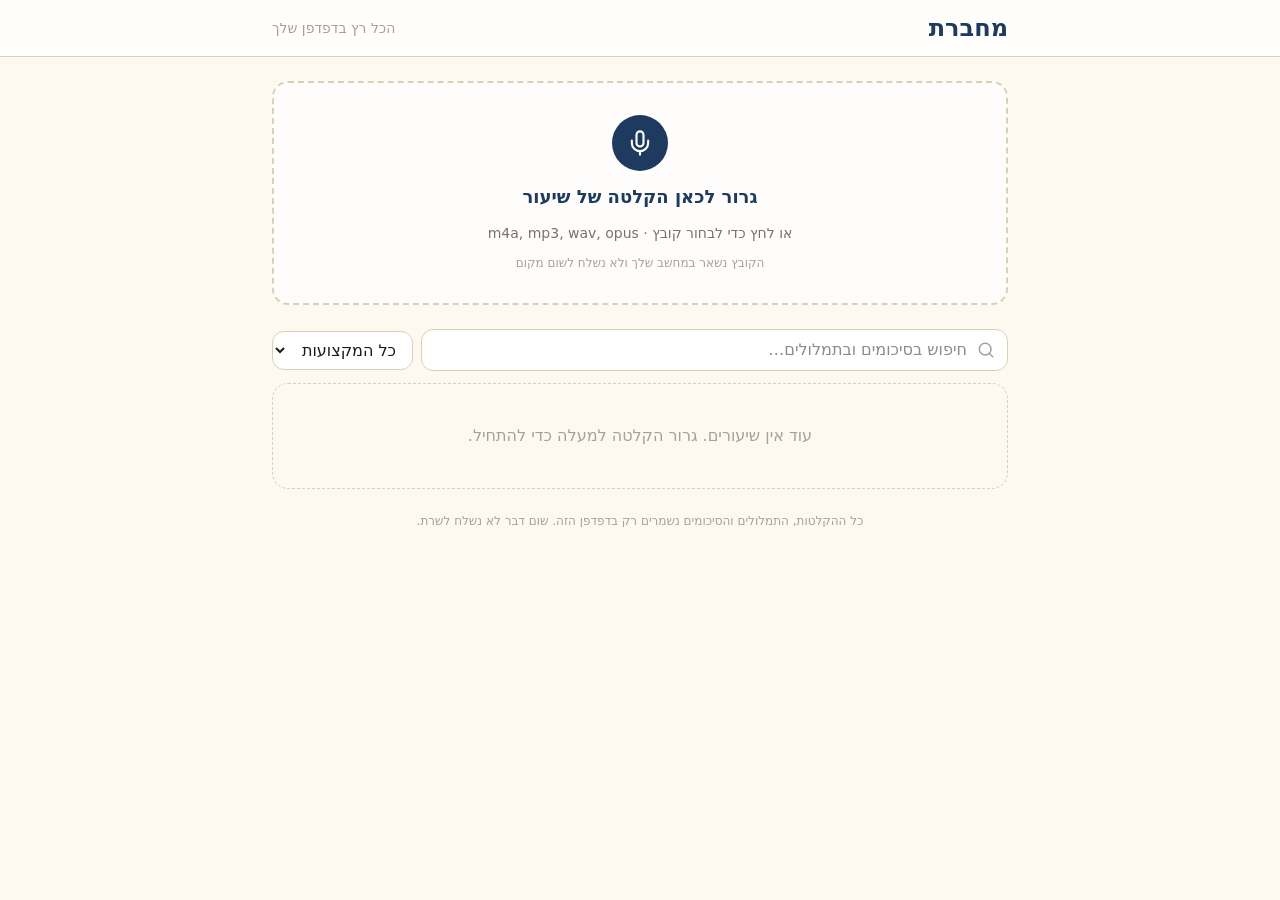
<file: machberet/index.html>
<!doctype html>
<html lang="he" dir="rtl">
  <head>
    <meta charset="UTF-8" />
    <link rel="icon" type="image/svg+xml" href="./favicon.svg" />
    <meta name="viewport" content="width=device-width, initial-scale=1.0" />
    <meta name="theme-color" content="#1e3a5f" />
    <meta name="description" content="מחברת — תמלול הקלטות שיעורים וניהול מחברת דיגיטלית, הכל בדפדפן" />
    <title>מחברת</title>
    <script type="module" crossorigin src="./assets/index-CmMIA1lN.js"></script>
    <link rel="stylesheet" crossorigin href="./assets/index-CZe48EB4.css">
  <link rel="manifest" href="./manifest.webmanifest"><script id="vite-plugin-pwa:register-sw" src="./registerSW.js"></script></head>
  <body>
    <div id="root"></div>
  </body>
</html>
</file>
<file: machberet/assets/index-CZe48EB4.css>
/*! tailwindcss v4.3.3 | MIT License | https://tailwindcss.com */
@layer properties{@supports (((-webkit-hyphens:none)) and (not (margin-trim:inline))) or ((-moz-orient:inline) and (not (color:rgb(from red r g b)))){*,:before,:after,::backdrop{--tw-space-y-reverse:0;--tw-border-style:solid;--tw-leading:initial;--tw-font-weight:initial;--tw-ordinal:initial;--tw-slashed-zero:initial;--tw-numeric-figure:initial;--tw-numeric-spacing:initial;--tw-numeric-fraction:initial;--tw-backdrop-blur:initial;--tw-backdrop-brightness:initial;--tw-backdrop-contrast:initial;--tw-backdrop-grayscale:initial;--tw-backdrop-hue-rotate:initial;--tw-backdrop-invert:initial;--tw-backdrop-opacity:initial;--tw-backdrop-saturate:initial;--tw-backdrop-sepia:initial;--tw-duration:initial;--tw-shadow:0 0 #0000;--tw-shadow-color:initial;--tw-shadow-alpha:100%;--tw-inset-shadow:0 0 #0000;--tw-inset-shadow-color:initial;--tw-inset-shadow-alpha:100%;--tw-ring-color:initial;--tw-ring-shadow:0 0 #0000;--tw-inset-ring-color:initial;--tw-inset-ring-shadow:0 0 #0000;--tw-ring-inset:initial;--tw-ring-offset-width:0px;--tw-ring-offset-color:#fff;--tw-ring-offset-shadow:0 0 #0000}}}@layer theme{:root,:host{--font-sans:system-ui, -apple-system, "Segoe UI", Roboto, "Noto Sans Hebrew", "Heebo", Arial, sans-serif;--font-mono:ui-monospace, SFMono-Regular, Menlo, Monaco, Consolas, "Liberation Mono", "Courier New", monospace;--color-red-50:oklch(97.1% .013 17.38);--color-red-200:oklch(88.5% .062 18.334);--color-red-700:oklch(50.5% .213 27.518);--color-red-800:oklch(44.4% .177 26.899);--color-amber-50:oklch(98.7% .022 95.277);--color-amber-300:oklch(87.9% .169 91.605);--color-amber-700:oklch(55.5% .163 48.998);--color-amber-900:oklch(41.4% .112 45.904);--color-green-700:oklch(52.7% .154 150.069);--color-stone-400:oklch(70.9% .01 56.259);--color-stone-500:oklch(55.3% .013 58.071);--color-stone-600:oklch(44.4% .011 73.639);--color-stone-700:oklch(37.4% .01 67.558);--color-stone-900:oklch(21.6% .006 56.043);--color-white:#fff;--spacing:.25rem;--container-3xl:48rem;--text-xs:.75rem;--text-xs--line-height:calc(1 / .75);--text-sm:.875rem;--text-sm--line-height:calc(1.25 / .875);--text-lg:1.125rem;--text-lg--line-height:calc(1.75 / 1.125);--text-xl:1.25rem;--text-xl--line-height:calc(1.75 / 1.25);--text-2xl:1.5rem;--text-2xl--line-height:calc(2 / 1.5);--font-weight-normal:400;--font-weight-medium:500;--font-weight-semibold:600;--font-weight-bold:700;--font-weight-black:900;--leading-relaxed:1.625;--radius-lg:.5rem;--radius-xl:.75rem;--radius-2xl:1rem;--animate-pulse:pulse 2s cubic-bezier(.4, 0, .6, 1) infinite;--default-transition-duration:.15s;--default-transition-timing-function:cubic-bezier(.4, 0, .2, 1);--default-font-family:var(--font-sans);--default-mono-font-family:var(--font-mono);--color-ink:#1e3a5f;--color-ink-light:#2e5a8f;--color-paper:#fdf9f0;--color-paper-dark:#f3ecd9;--color-line:#d9d0b8;--color-accent:#c2410c}}@layer base{*,:after,:before,::backdrop{box-sizing:border-box;border:0 solid;margin:0;padding:0}::file-selector-button{box-sizing:border-box;border:0 solid;margin:0;padding:0}html,:host{-webkit-text-size-adjust:100%;tab-size:4;line-height:1.5;font-family:var(--default-font-family,-apple-system, BlinkMacSystemFont, "Segoe UI", Roboto, "Helvetica Neue", "Noto Sans", Arial, sans-serif, "Apple Color Emoji", "Segoe UI Emoji", "Segoe UI Symbol", "Noto Color Emoji");font-feature-settings:var(--default-font-feature-settings,normal);font-variation-settings:var(--default-font-variation-settings,normal);-webkit-tap-highlight-color:transparent}hr{height:0;color:inherit;border-top-width:1px}abbr:where([title]){-webkit-text-decoration:underline dotted;text-decoration:underline dotted}h1,h2,h3,h4,h5,h6{font-size:inherit;font-weight:inherit}a{color:inherit;-webkit-text-decoration:inherit;-webkit-text-decoration:inherit;-webkit-text-decoration:inherit;-webkit-text-decoration:inherit;text-decoration:inherit}b,strong{font-weight:bolder}code,kbd,samp,pre{font-family:var(--default-mono-font-family,ui-monospace, SFMono-Regular, Menlo, Monaco, Consolas, "Liberation Mono", "Courier New", monospace);font-feature-settings:var(--default-mono-font-feature-settings,normal);font-variation-settings:var(--default-mono-font-variation-settings,normal);font-size:1em}small{font-size:80%}sub,sup{vertical-align:baseline;font-size:75%;line-height:0;position:relative}sub{bottom:-.25em}sup{top:-.5em}table{text-indent:0;border-color:inherit;border-collapse:collapse}:-moz-focusring:where(:not(iframe)){outline:auto}progress{vertical-align:baseline}summary{display:list-item}ol,ul,menu{list-style:none}img,svg,video,canvas,audio,iframe,embed,object{vertical-align:middle;display:block}img,video{max-width:100%;height:auto}button,input,select,optgroup,textarea{font:inherit;font-feature-settings:inherit;font-variation-settings:inherit;letter-spacing:inherit;color:inherit;opacity:1;background-color:#0000;border-radius:0}::file-selector-button{font:inherit;font-feature-settings:inherit;font-variation-settings:inherit;letter-spacing:inherit;color:inherit;opacity:1;background-color:#0000;border-radius:0}:where(select:is([multiple],[size])) optgroup{font-weight:bolder}:where(select:is([multiple],[size])) optgroup option{padding-inline-start:20px}::file-selector-button{margin-inline-end:4px}::placeholder{opacity:1}@supports (not ((-webkit-appearance:-apple-pay-button))) or (contain-intrinsic-size:1px){::placeholder{color:currentColor}@supports (color:color-mix(in lab, red, red)){::placeholder{color:color-mix(in oklab, currentcolor 50%, transparent)}}}textarea{resize:vertical}::-webkit-search-decoration{-webkit-appearance:none}::-webkit-date-and-time-value{min-height:1lh;text-align:inherit}::-webkit-datetime-edit{display:inline-flex}::-webkit-datetime-edit-fields-wrapper{padding:0}::-webkit-datetime-edit{padding-block:0}::-webkit-datetime-edit-year-field{padding-block:0}::-webkit-datetime-edit-month-field{padding-block:0}::-webkit-datetime-edit-day-field{padding-block:0}::-webkit-datetime-edit-hour-field{padding-block:0}::-webkit-datetime-edit-minute-field{padding-block:0}::-webkit-datetime-edit-second-field{padding-block:0}::-webkit-datetime-edit-millisecond-field{padding-block:0}::-webkit-datetime-edit-meridiem-field{padding-block:0}::-webkit-calendar-picker-indicator{line-height:1}:-moz-ui-invalid{box-shadow:none}button,input:where([type=button],[type=reset],[type=submit]){appearance:button}::file-selector-button{appearance:button}::-webkit-inner-spin-button{height:auto}::-webkit-outer-spin-button{height:auto}[hidden]:where(:not([hidden=until-found])){display:none!important}}@layer components;@layer utilities{.pointer-events-none{pointer-events:none}.sr-only{clip-path:inset(50%);white-space:nowrap;border-width:0;width:1px;height:1px;margin:-1px;padding:0;position:absolute;overflow:hidden}.absolute{position:absolute}.fixed{position:fixed}.relative{position:relative}.static{position:static}.inset-y-0{inset-block:0}.start-3{inset-inline-start:calc(var(--spacing) * 3)}.mx-auto{margin-inline:auto}.my-auto{margin-block:auto}.mt-1{margin-top:var(--spacing)}.mt-2{margin-top:calc(var(--spacing) * 2)}.mt-3{margin-top:calc(var(--spacing) * 3)}.mr-auto{margin-right:auto}.mb-1{margin-bottom:var(--spacing)}.mb-2{margin-bottom:calc(var(--spacing) * 2)}.mb-3{margin-bottom:calc(var(--spacing) * 3)}.mb-4{margin-bottom:calc(var(--spacing) * 4)}.line-clamp-2{-webkit-line-clamp:2;-webkit-box-orient:vertical;display:-webkit-box;overflow:hidden}.block{display:block}.flex{display:flex}.grid{display:grid}.hidden{display:none}.h-2{height:calc(var(--spacing) * 2)}.h-4{height:calc(var(--spacing) * 4)}.h-5{height:calc(var(--spacing) * 5)}.h-7{height:calc(var(--spacing) * 7)}.h-14{height:calc(var(--spacing) * 14)}.h-full{height:100%}.max-h-24{max-height:calc(var(--spacing) * 24)}.min-h-dvh{min-height:100dvh}.w-1\/3{width:33.3333%}.w-4{width:calc(var(--spacing) * 4)}.w-5{width:calc(var(--spacing) * 5)}.w-7{width:calc(var(--spacing) * 7)}.w-14{width:calc(var(--spacing) * 14)}.w-full{width:100%}.max-w-3xl{max-width:var(--container-3xl)}.min-w-\[12rem\]{min-width:12rem}.flex-1{flex:1}.scale-\[1\.01\]{scale:1.01}.animate-pulse{animation:var(--animate-pulse)}.cursor-not-allowed{cursor:not-allowed}.cursor-pointer{cursor:pointer}.flex-col{flex-direction:column}.flex-wrap{flex-wrap:wrap}.place-items-center{place-items:center}.items-baseline{align-items:baseline}.items-center{align-items:center}.justify-between{justify-content:space-between}.gap-1{gap:var(--spacing)}.gap-1\.5{gap:calc(var(--spacing) * 1.5)}.gap-2{gap:calc(var(--spacing) * 2)}.gap-3{gap:calc(var(--spacing) * 3)}.gap-4{gap:calc(var(--spacing) * 4)}:where(.space-y-3>:not(:last-child)){--tw-space-y-reverse:0;margin-block-start:calc(calc(var(--spacing) * 3) * var(--tw-space-y-reverse));margin-block-end:calc(calc(var(--spacing) * 3) * calc(1 - var(--tw-space-y-reverse)))}:where(.space-y-4>:not(:last-child)){--tw-space-y-reverse:0;margin-block-start:calc(calc(var(--spacing) * 4) * var(--tw-space-y-reverse));margin-block-end:calc(calc(var(--spacing) * 4) * calc(1 - var(--tw-space-y-reverse)))}:where(.space-y-5>:not(:last-child)){--tw-space-y-reverse:0;margin-block-start:calc(calc(var(--spacing) * 5) * var(--tw-space-y-reverse));margin-block-end:calc(calc(var(--spacing) * 5) * calc(1 - var(--tw-space-y-reverse)))}:where(.space-y-6>:not(:last-child)){--tw-space-y-reverse:0;margin-block-start:calc(calc(var(--spacing) * 6) * var(--tw-space-y-reverse));margin-block-end:calc(calc(var(--spacing) * 6) * calc(1 - var(--tw-space-y-reverse)))}.self-center{align-self:center}.overflow-hidden{overflow:hidden}.overflow-y-auto{overflow-y:auto}.rounded-2xl{border-radius:var(--radius-2xl)}.rounded-full{border-radius:2147483647px}.rounded-lg{border-radius:var(--radius-lg)}.rounded-xl{border-radius:var(--radius-xl)}.border{border-style:var(--tw-border-style);border-width:1px}.border-2{border-style:var(--tw-border-style);border-width:2px}.border-b{border-bottom-style:var(--tw-border-style);border-bottom-width:1px}.border-dashed{--tw-border-style:dashed;border-style:dashed}.border-amber-300{border-color:var(--color-amber-300)}.border-ink{border-color:var(--color-ink)}.border-line{border-color:var(--color-line)}.border-red-200{border-color:var(--color-red-200)}.bg-amber-50{background-color:var(--color-amber-50)}.bg-ink{background-color:var(--color-ink)}.bg-paper{background-color:var(--color-paper)}.bg-paper-dark{background-color:var(--color-paper-dark)}.bg-paper-dark\/60{background-color:#f3ecd999}@supports (color:color-mix(in lab, red, red)){.bg-paper-dark\/60{background-color:color-mix(in oklab, var(--color-paper-dark) 60%, transparent)}}.bg-paper\/60{background-color:#fdf9f099}@supports (color:color-mix(in lab, red, red)){.bg-paper\/60{background-color:color-mix(in oklab, var(--color-paper) 60%, transparent)}}.bg-red-50{background-color:var(--color-red-50)}.bg-transparent{background-color:#0000}.bg-white{background-color:var(--color-white)}.bg-white\/70{background-color:#ffffffb3}@supports (color:color-mix(in lab, red, red)){.bg-white\/70{background-color:color-mix(in oklab, var(--color-white) 70%, transparent)}}.bg-white\/80{background-color:#fffc}@supports (color:color-mix(in lab, red, red)){.bg-white\/80{background-color:color-mix(in oklab, var(--color-white) 80%, transparent)}}.p-2{padding:calc(var(--spacing) * 2)}.p-3{padding:calc(var(--spacing) * 3)}.p-4{padding:calc(var(--spacing) * 4)}.p-8{padding:calc(var(--spacing) * 8)}.px-2\.5{padding-inline:calc(var(--spacing) * 2.5)}.px-3{padding-inline:calc(var(--spacing) * 3)}.px-4{padding-inline:calc(var(--spacing) * 4)}.py-0\.5{padding-block:calc(var(--spacing) * .5)}.py-1{padding-block:var(--spacing)}.py-1\.5{padding-block:calc(var(--spacing) * 1.5)}.py-2{padding-block:calc(var(--spacing) * 2)}.py-3{padding-block:calc(var(--spacing) * 3)}.py-6{padding-block:calc(var(--spacing) * 6)}.py-8{padding-block:calc(var(--spacing) * 8)}.py-10{padding-block:calc(var(--spacing) * 10)}.ps-10{padding-inline-start:calc(var(--spacing) * 10)}.pe-3{padding-inline-end:calc(var(--spacing) * 3)}.pb-8{padding-bottom:calc(var(--spacing) * 8)}.text-center{text-align:center}.text-right{text-align:right}.font-mono{font-family:var(--font-mono)}.text-2xl{font-size:var(--text-2xl);line-height:var(--tw-leading,var(--text-2xl--line-height))}.text-lg{font-size:var(--text-lg);line-height:var(--tw-leading,var(--text-lg--line-height))}.text-sm{font-size:var(--text-sm);line-height:var(--tw-leading,var(--text-sm--line-height))}.text-xl{font-size:var(--text-xl);line-height:var(--tw-leading,var(--text-xl--line-height))}.text-xs{font-size:var(--text-xs);line-height:var(--tw-leading,var(--text-xs--line-height))}.leading-relaxed{--tw-leading:var(--leading-relaxed);line-height:var(--leading-relaxed)}.font-black{--tw-font-weight:var(--font-weight-black);font-weight:var(--font-weight-black)}.font-bold{--tw-font-weight:var(--font-weight-bold);font-weight:var(--font-weight-bold)}.font-medium{--tw-font-weight:var(--font-weight-medium);font-weight:var(--font-weight-medium)}.font-semibold{--tw-font-weight:var(--font-weight-semibold);font-weight:var(--font-weight-semibold)}.text-amber-700{color:var(--color-amber-700)}.text-amber-900{color:var(--color-amber-900)}.text-green-700{color:var(--color-green-700)}.text-ink{color:var(--color-ink)}.text-ink-light{color:var(--color-ink-light)}.text-red-700{color:var(--color-red-700)}.text-red-800{color:var(--color-red-800)}.text-stone-400{color:var(--color-stone-400)}.text-stone-500{color:var(--color-stone-500)}.text-stone-600{color:var(--color-stone-600)}.text-stone-700{color:var(--color-stone-700)}.text-stone-900{color:var(--color-stone-900)}.text-white{color:var(--color-white)}.tabular-nums{--tw-numeric-spacing:tabular-nums;font-variant-numeric:var(--tw-ordinal,) var(--tw-slashed-zero,) var(--tw-numeric-figure,) var(--tw-numeric-spacing,) var(--tw-numeric-fraction,)}.opacity-60{opacity:.6}.backdrop-blur{--tw-backdrop-blur:blur(8px);-webkit-backdrop-filter:var(--tw-backdrop-blur,) var(--tw-backdrop-brightness,) var(--tw-backdrop-contrast,) var(--tw-backdrop-grayscale,) var(--tw-backdrop-hue-rotate,) var(--tw-backdrop-invert,) var(--tw-backdrop-opacity,) var(--tw-backdrop-saturate,) var(--tw-backdrop-sepia,);backdrop-filter:var(--tw-backdrop-blur,) var(--tw-backdrop-brightness,) var(--tw-backdrop-contrast,) var(--tw-backdrop-grayscale,) var(--tw-backdrop-hue-rotate,) var(--tw-backdrop-invert,) var(--tw-backdrop-opacity,) var(--tw-backdrop-saturate,) var(--tw-backdrop-sepia,)}.transition{transition-property:color,background-color,border-color,outline-color,text-decoration-color,fill,stroke,--tw-gradient-from,--tw-gradient-via,--tw-gradient-to,opacity,box-shadow,transform,translate,scale,rotate,filter,-webkit-backdrop-filter,backdrop-filter,display,content-visibility,overlay,pointer-events;transition-timing-function:var(--tw-ease,var(--default-transition-timing-function));transition-duration:var(--tw-duration,var(--default-transition-duration))}.transition-\[width\]{transition-property:width;transition-timing-function:var(--tw-ease,var(--default-transition-timing-function));transition-duration:var(--tw-duration,var(--default-transition-duration))}.duration-300{--tw-duration:.3s;transition-duration:.3s}.select-none{-webkit-user-select:none;user-select:none}.placeholder\:font-normal::placeholder{--tw-font-weight:var(--font-weight-normal);font-weight:var(--font-weight-normal)}.placeholder\:text-stone-400::placeholder{color:var(--color-stone-400)}.focus-within\:ring-2:focus-within{--tw-ring-shadow:var(--tw-ring-inset,) 0 0 0 calc(2px + var(--tw-ring-offset-width)) var(--tw-ring-color,currentcolor);box-shadow:var(--tw-inset-shadow), var(--tw-inset-ring-shadow), var(--tw-ring-offset-shadow), var(--tw-ring-shadow), var(--tw-shadow)}.focus-within\:ring-ink-light:focus-within{--tw-ring-color:var(--color-ink-light)}@media (hover:hover){.hover\:border-ink-light:hover{border-color:var(--color-ink-light)}.hover\:bg-ink-light:hover{background-color:var(--color-ink-light)}.hover\:bg-paper-dark:hover{background-color:var(--color-paper-dark)}.hover\:bg-white:hover{background-color:var(--color-white)}.hover\:text-red-700:hover{color:var(--color-red-700)}.hover\:underline:hover{text-decoration-line:underline}.hover\:shadow-sm:hover{--tw-shadow:0 1px 3px 0 var(--tw-shadow-color,#0000001a), 0 1px 2px -1px var(--tw-shadow-color,#0000001a);box-shadow:var(--tw-inset-shadow), var(--tw-inset-ring-shadow), var(--tw-ring-offset-shadow), var(--tw-ring-shadow), var(--tw-shadow)}}.focus\:ring-2:focus{--tw-ring-shadow:var(--tw-ring-inset,) 0 0 0 calc(2px + var(--tw-ring-offset-width)) var(--tw-ring-color,currentcolor);box-shadow:var(--tw-inset-shadow), var(--tw-inset-ring-shadow), var(--tw-ring-offset-shadow), var(--tw-ring-shadow), var(--tw-shadow)}.focus\:ring-ink-light:focus{--tw-ring-color:var(--color-ink-light)}.focus\:outline-none:focus{--tw-outline-style:none;outline-style:none}.disabled\:opacity-40:disabled{opacity:.4}@media (width>=40rem){.sm\:inline{display:inline}.sm\:grid-cols-2{grid-template-columns:repeat(2,minmax(0,1fr))}}}html{background:var(--color-paper);color:#1c1917}body{min-height:100dvh;font-family:var(--font-sans);-webkit-font-smoothing:antialiased;margin:0}.prose-he h1{color:var(--color-ink);margin:0 0 1rem;font-size:1.5rem;font-weight:800}.prose-he h2{color:var(--color-ink-light);border-bottom:1px solid var(--color-line);margin:1.4rem 0 .5rem;padding-bottom:.2rem;font-size:1.15rem;font-weight:700}.prose-he h3{margin:1rem 0 .4rem;font-size:1rem;font-weight:700}.prose-he p{margin:.4rem 0;line-height:1.7}.prose-he ul,.prose-he ol{margin:.4rem 0;padding-inline-start:1.5rem;line-height:1.7}.prose-he li{margin:.15rem 0}.prose-he strong{color:var(--color-accent)}.prose-he code{background:var(--color-paper-dark);border-radius:4px;padding:0 .3em;font-size:.9em}.prose-he pre{background:var(--color-paper-dark);text-align:left;direction:ltr;border-radius:8px;padding:.75rem;overflow-x:auto}.prose-he blockquote{border-inline-start:3px solid var(--color-line);color:#57534e;margin:.5rem 0;padding-inline-start:.75rem}.prose-he table{border-collapse:collapse;margin:.5rem 0}.prose-he th,.prose-he td{border:1px solid var(--color-line);padding:.25rem .6rem}@property --tw-space-y-reverse{syntax:"*";inherits:false;initial-value:0}@property --tw-border-style{syntax:"*";inherits:false;initial-value:solid}@property --tw-leading{syntax:"*";inherits:false}@property --tw-font-weight{syntax:"*";inherits:false}@property --tw-ordinal{syntax:"*";inherits:false}@property --tw-slashed-zero{syntax:"*";inherits:false}@property --tw-numeric-figure{syntax:"*";inherits:false}@property --tw-numeric-spacing{syntax:"*";inherits:false}@property --tw-numeric-fraction{syntax:"*";inherits:false}@property --tw-backdrop-blur{syntax:"*";inherits:false}@property --tw-backdrop-brightness{syntax:"*";inherits:false}@property --tw-backdrop-contrast{syntax:"*";inherits:false}@property --tw-backdrop-grayscale{syntax:"*";inherits:false}@property --tw-backdrop-hue-rotate{syntax:"*";inherits:false}@property --tw-backdrop-invert{syntax:"*";inherits:false}@property --tw-backdrop-opacity{syntax:"*";inherits:false}@property --tw-backdrop-saturate{syntax:"*";inherits:false}@property --tw-backdrop-sepia{syntax:"*";inherits:false}@property --tw-duration{syntax:"*";inherits:false}@property --tw-shadow{syntax:"*";inherits:false;initial-value:0 0 #0000}@property --tw-shadow-color{syntax:"*";inherits:false}@property --tw-shadow-alpha{syntax:"<percentage>";inherits:false;initial-value:100%}@property --tw-inset-shadow{syntax:"*";inherits:false;initial-value:0 0 #0000}@property --tw-inset-shadow-color{syntax:"*";inherits:false}@property --tw-inset-shadow-alpha{syntax:"<percentage>";inherits:false;initial-value:100%}@property --tw-ring-color{syntax:"*";inherits:false}@property --tw-ring-shadow{syntax:"*";inherits:false;initial-value:0 0 #0000}@property --tw-inset-ring-color{syntax:"*";inherits:false}@property --tw-inset-ring-shadow{syntax:"*";inherits:false;initial-value:0 0 #0000}@property --tw-ring-inset{syntax:"*";inherits:false}@property --tw-ring-offset-width{syntax:"<length>";inherits:false;initial-value:0}@property --tw-ring-offset-color{syntax:"*";inherits:false;initial-value:#fff}@property --tw-ring-offset-shadow{syntax:"*";inherits:false;initial-value:0 0 #0000}@keyframes pulse{50%{opacity:.5}}
</file>
